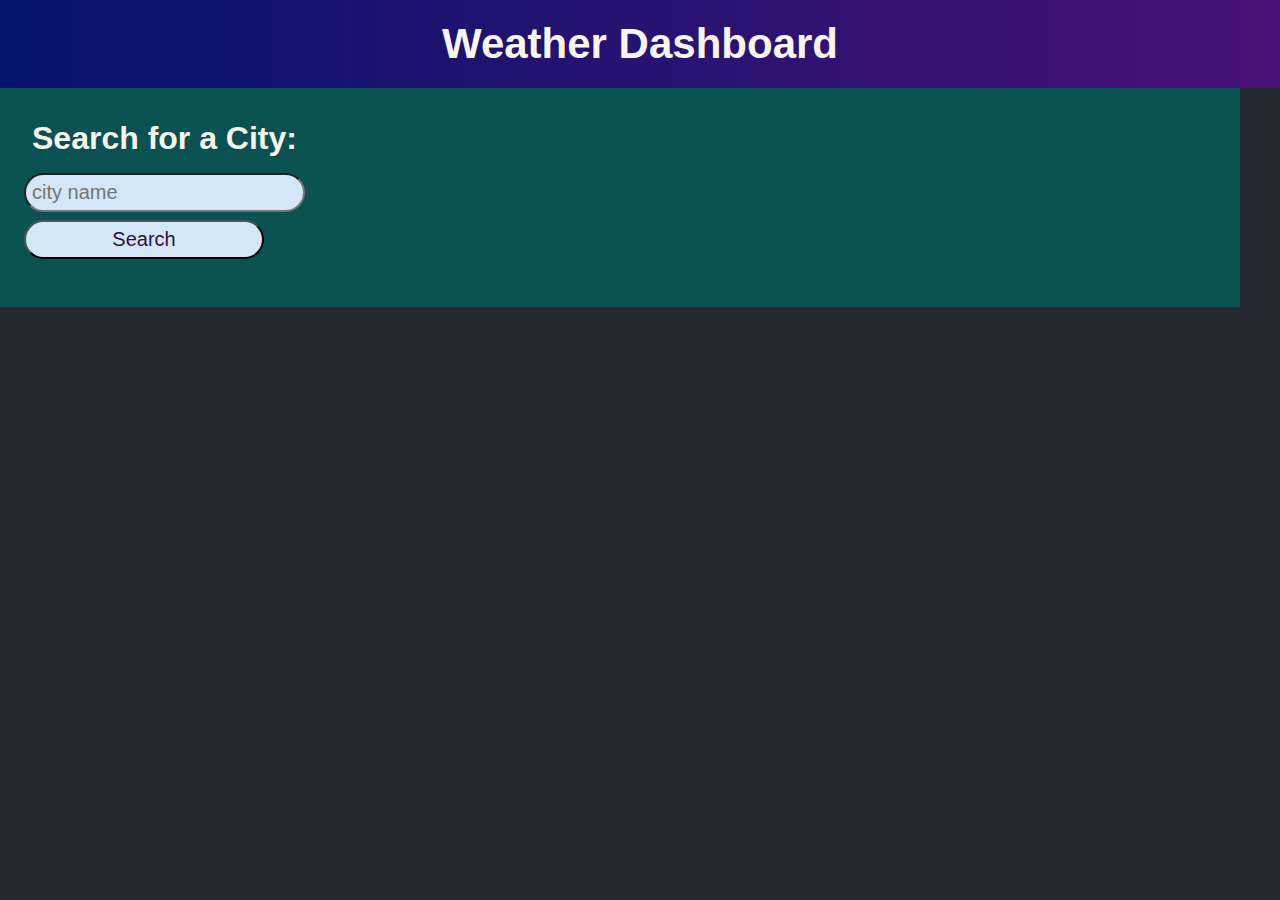
<file: index.html>
<!DOCTYPE html>
<html lang="en">

<head>
    <meta charset="UTF-8">
    <meta name="viewport" content="width=device-width, initial-scale=1.0">
    <title>Weather Dashboard</title>
    <link href="" />
    <link rel="stylesheet" href="./assets/css/style.css" />
</head>

<body>
    <nav>
        <h1>Weather Dashboard</h1>
    </nav>

    <article class="container">
        <section class="sidebar">
            <section>
                <h2>Search for a City:</h2>
                <form id="search-form">
                    <label for="city-search"></label>
                    <input type="text" id="city-search" name="city-search" placeholder="city name"><br>
                    <input id="button" type="submit" value="Search">
                </form>
            </section>

            <section>
                <div id="searches"></div>
            </section>
        </section>

        <section>
            <section>
                <div id="current-weather"></div>
            </section>

            <section>
                <h3 id="five-day-forecast"></h3>
                <div id="results-el"></div>
            </section>
        </section>
    </article>
    <script src="./assets/js/script.js"></script>
</body>

</html>
</file>
<file: assets/css/style.css>
* {
    font-family: 'Segoe UI', Tahoma, Geneva, Verdana, sans-serif;
    color: rgb(248, 244, 238);
    background-color: rgb(38, 41, 49);
    margin: 0;
}

h1 {
    background-image: linear-gradient(to right, rgb(5, 20, 107) , rgb(73, 17, 119));
    padding: 20px;
    font-size: 42px;
    text-align: center;
}

.container {
    display: flex;
    flex-wrap: wrap;
    justify-content: flex-start;
}

.sidebar {
    background-color: rgb(10, 82, 82); 
    padding: 20px;
    float: left;
    flex: 1 1 20%;
}

.sidebar section {
    background-color: rgb(10, 82, 82); 
}

.sidebar h2 {
    background-color: rgb(10, 82, 82); 
    margin: 12px;
    font-size: 32px;
}

.sidebar input {
    padding: 6px;
    margin: 4px;
    font-size: 20px;
    border-radius: 25px;
    min-width: 240px;
    background-color: rgb(211, 231, 248);
    color: rgb(48, 18, 61);
}

.sidebar input:hover {
    cursor: pointer;
}

.result {
    border: 8px;
    border-style: solid;
    border-color: rgb(41, 60, 167);
    margin: 18px;
    padding: 36px;
    flex: 1 1 30%;
}

.result h3 {
    font-size: 48px;
}

.result p {
    font-size: 24px;
}

.card {
    border: 4px;
    border-style: solid;
    border-color: rgb(38, 150, 98);
    margin: 14px;
    padding: 20px;
    flex: 1 1 10%;
    display: inline-flex;
}

.card span {
    font-size: 48px;
    text-align: center;
}

.card p {
    font-size: 18px;
    padding: 10px
}

#search-form {
    background-color: rgb(10, 82, 82); 
}

#searches {
    padding: 1%;
    background-color: rgb(10, 82, 82); 
}

#searches div {
    background-color: rgb(63, 27, 104);
    margin: 12px 0 12px 0;
    padding: 6px;
    text-align: center;
    font-size: 20px;
    border-radius: 25px;
}

#searches div:hover {
    box-shadow: 4px 4px 4px 4px rgb(48, 18, 61);
    cursor: pointer;
}

#five-day-forecast {
    font-size: 36px;
    color: rgb(140, 53, 223);
    padding: 20px;
}
</file>
